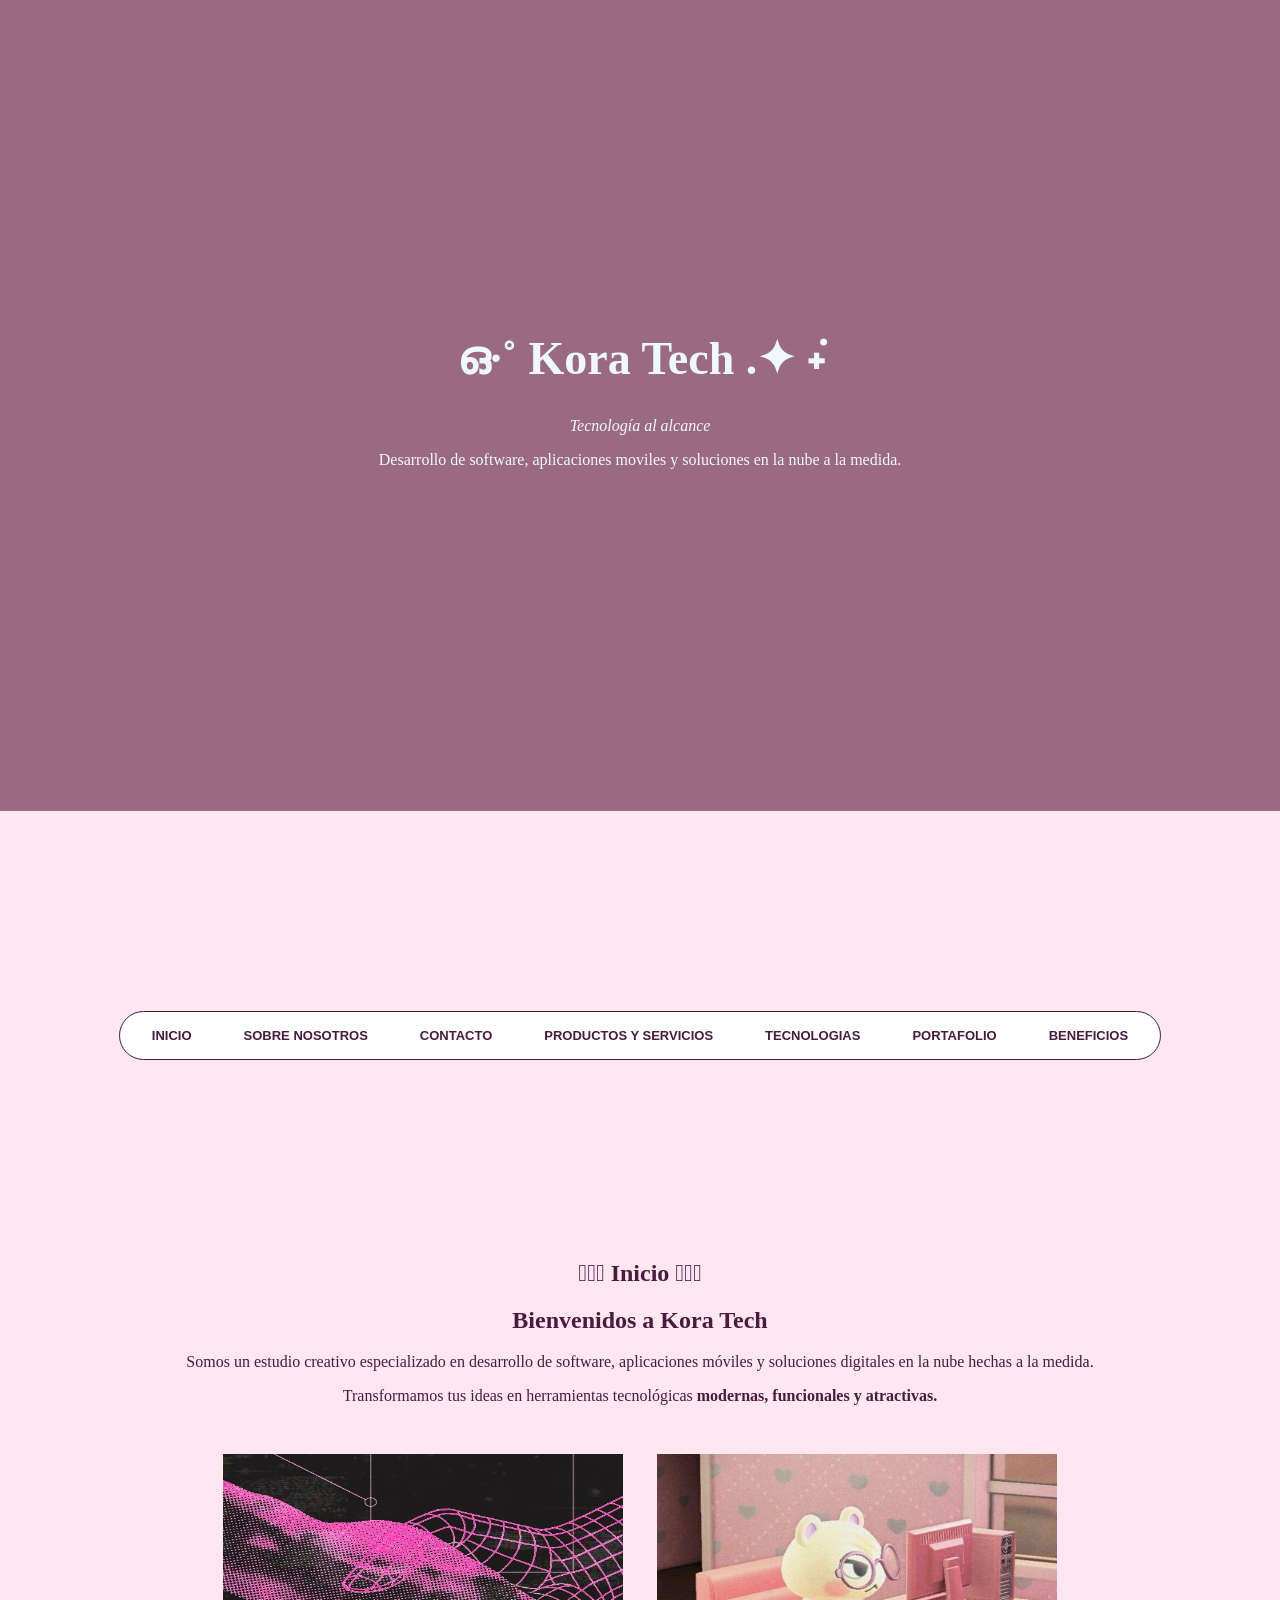
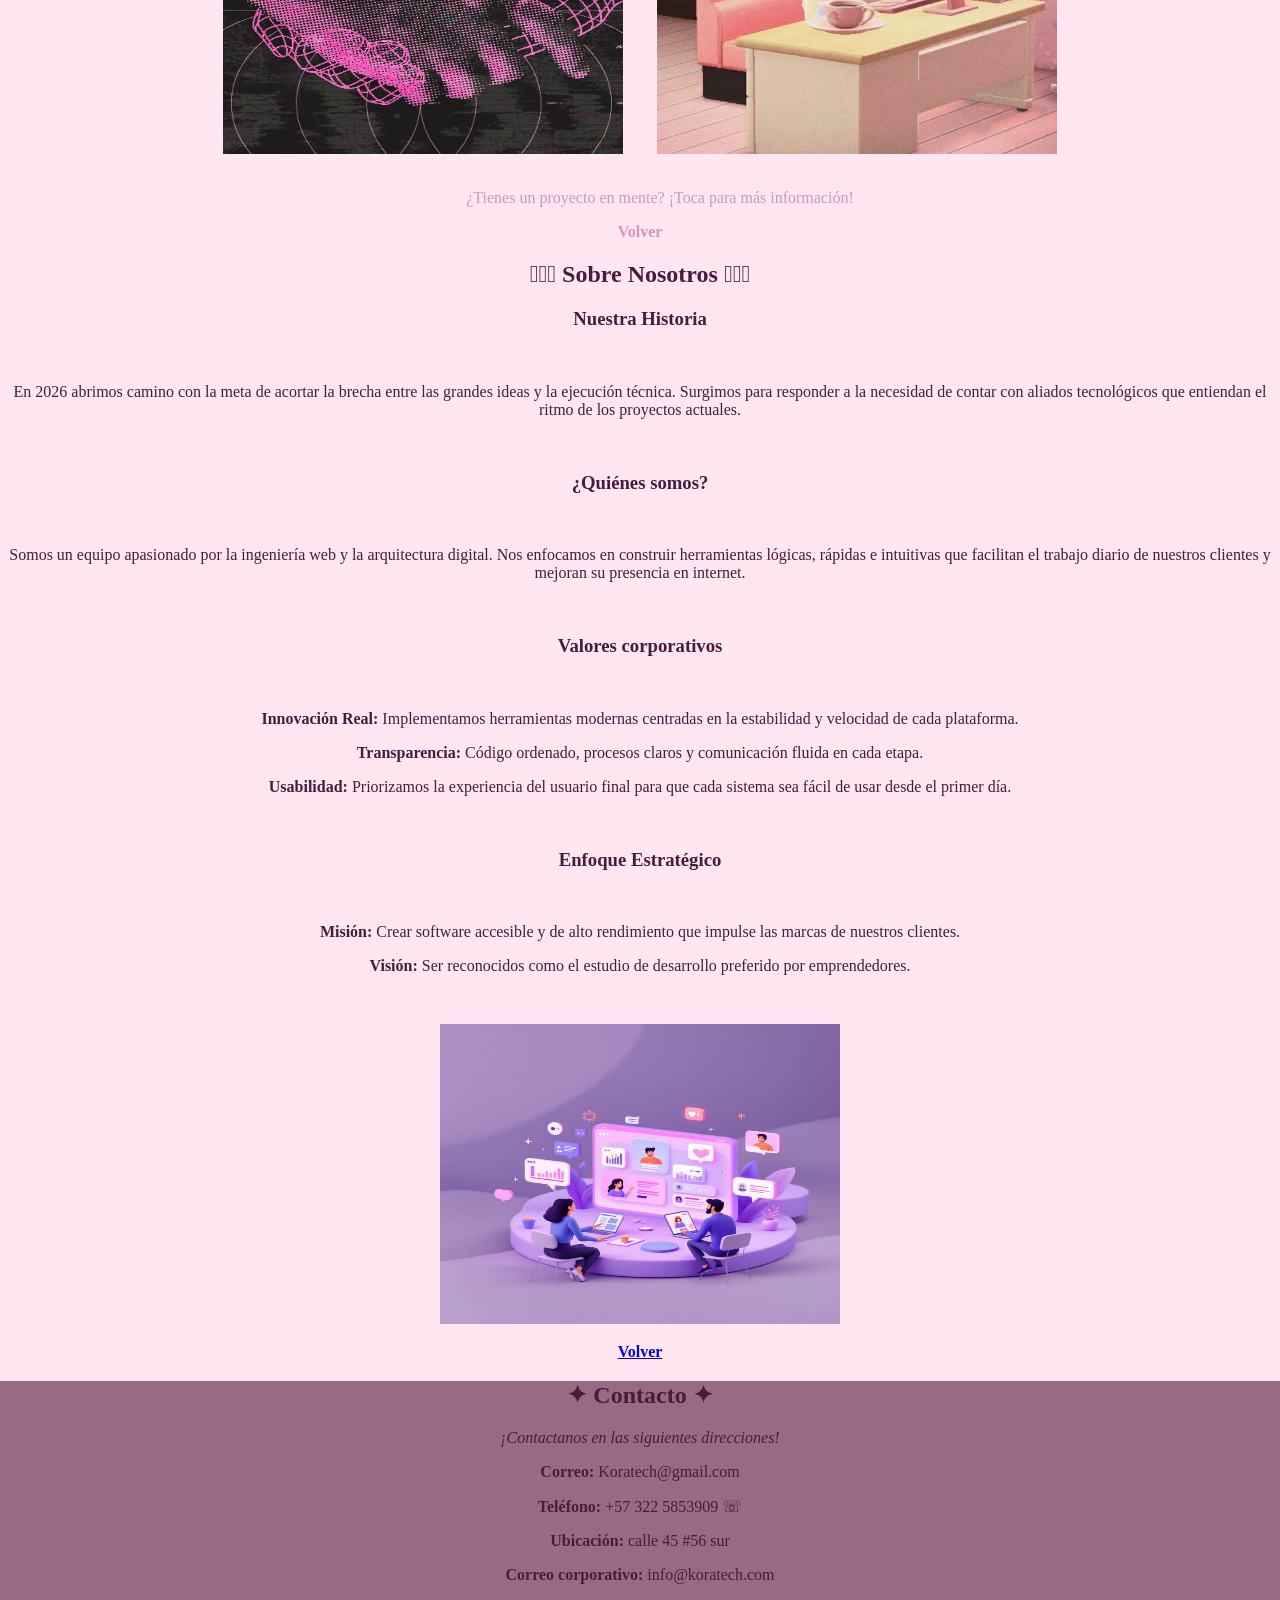
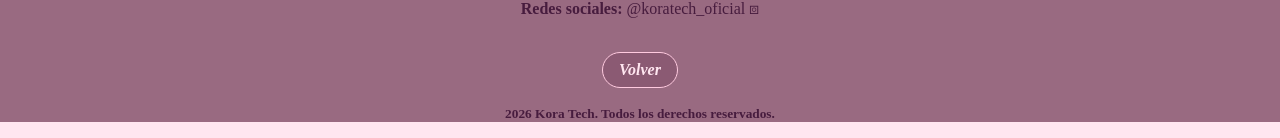
<file: index.html>
<!DOCTYPE html>
<html lang="es">
<head>
    <meta charset="UTF-8">
    <meta name="viewport" content="width=device-width, initial-scale=1.0">
    <title>ഒ·˚ Kora Tech  .✦ ݁˖</title>
    <link rel="stylesheet" href="style.css">
</head>
<body>
    <header id="top">
        <h1> ഒ·˚ Kora Tech  .✦ ݁˖</h1>
        <p> <i>Tecnología al alcance</i></p>
        <p>Desarrollo de software, aplicaciones moviles y soluciones en la nube a la medida.</p> <br>
    </header>
        
        <nav>
            <ul>
                <li><a href="#inicio"> Inicio</a></li>
                <li><a href="#nosotros">Sobre Nosotros</a></li>
                <li><a href="#contacto">Contacto</a></li>
                <li><a href="servicios.html" target="_blank">Productos y Servicios</a></li>
                <li><a href="tecnologias.html" target="_blank">Tecnologias</a></li>
                <li><a href="portafolio.html" target="_blank">Portafolio</a></li>
                <li><a href="beneficios.html" target="_blank">Beneficios</a></li>       
            </ul>
        </nav>
    <section id="inicio"> 
        <h2>٠࣪⭑  Inicio ٠࣪⭑</h2> 
        <h2> Bienvenidos a Kora Tech </h2>
        <p>Somos un estudio creativo especializado en desarrollo de software, aplicaciones móviles y soluciones digitales en la nube hechas a la medida.</p>
        <p>Transformamos tus ideas en herramientas tecnológicas <b>modernas, funcionales y atractivas.</b></p> <br>
        <span>

        </span>
            <img src="imgs/iniciooo.jpg" alt="" >
        <span>
             <img src="imgs/inicioppp.jpg" alt=""> 
        </span>
        <ul>
            <li><a href="#contacto"> ¿Tienes un proyecto en mente? ¡Toca para más información! </a></li>
        </ul>
       
    <a href="#top"><b>Volver</b></a>
    </section>
        
    <section id="nosotros"> 
        <h2>٠࣪⭑ Sobre Nosotros ٠࣪⭑</h2>

        <h3><b>Nuestra Historia</b></h3> <br>
        <p>En 2026 abrimos camino con la meta de acortar la brecha entre las grandes ideas y la ejecución técnica. Surgimos para responder a la necesidad de contar con aliados tecnológicos que entiendan el ritmo de los proyectos actuales.</p> <br>
        <h3><b>¿Quiénes somos?</b></h3> <br>
        <p>Somos un equipo apasionado por la ingeniería web y la arquitectura digital. Nos enfocamos en construir herramientas lógicas, rápidas e intuitivas que facilitan el trabajo diario de nuestros clientes y mejoran su presencia en internet.</p> <br>
        <h3><b>Valores corporativos</b></h3> <br>
        <p><b>Innovación Real:</b> Implementamos herramientas modernas centradas en la estabilidad y velocidad de cada plataforma.</p>
        <p><b>Transparencia:</b> Código ordenado, procesos claros y comunicación fluida en cada etapa.</p>
        <p><b>Usabilidad:</b> Priorizamos la experiencia del usuario final para que cada sistema sea fácil de usar desde el primer día.</p> <br>
        <h3><b>Enfoque Estratégico</b></h3><br>
        <p><b>Misión:</b> Crear software accesible y de alto rendimiento que impulse las marcas de nuestros clientes.</p> 
        <p><b>Visión:</b> Ser reconocidos como el estudio de desarrollo preferido por emprendedores.</p> <br>
           <img src="imgs/innicioo.jpg" alt=""> <br>

       
    <a href="#top"><b>Volver</b></a>
    </section>

    <footer id="contacto">
<section class="footer">
     <h2>✦ Contacto ✦</h2>
        <p> <i>¡Contactanos en las siguientes direcciones!</i></p> 
        <p><b>Correo:</b> Koratech@gmail.com</p> 
        <p><b>Teléfono:</b> +57 322 5853909 ☏ </p>
        <p><b>Ubicación:</b> calle 45 #56 sur</p>
        <p><b>Correo corporativo:</b> info@koratech.com</p>
        <p><b>Redes sociales:</b> @koratech_oficial ⧇ </p>

        <br>
        <a href="#top"><b>Volver</b></a>
        
        <p><small> <b>2026 Kora Tech. Todos los derechos reservados.</b></small></p>
    </footer>
</section>
</body>
</html>
</file>
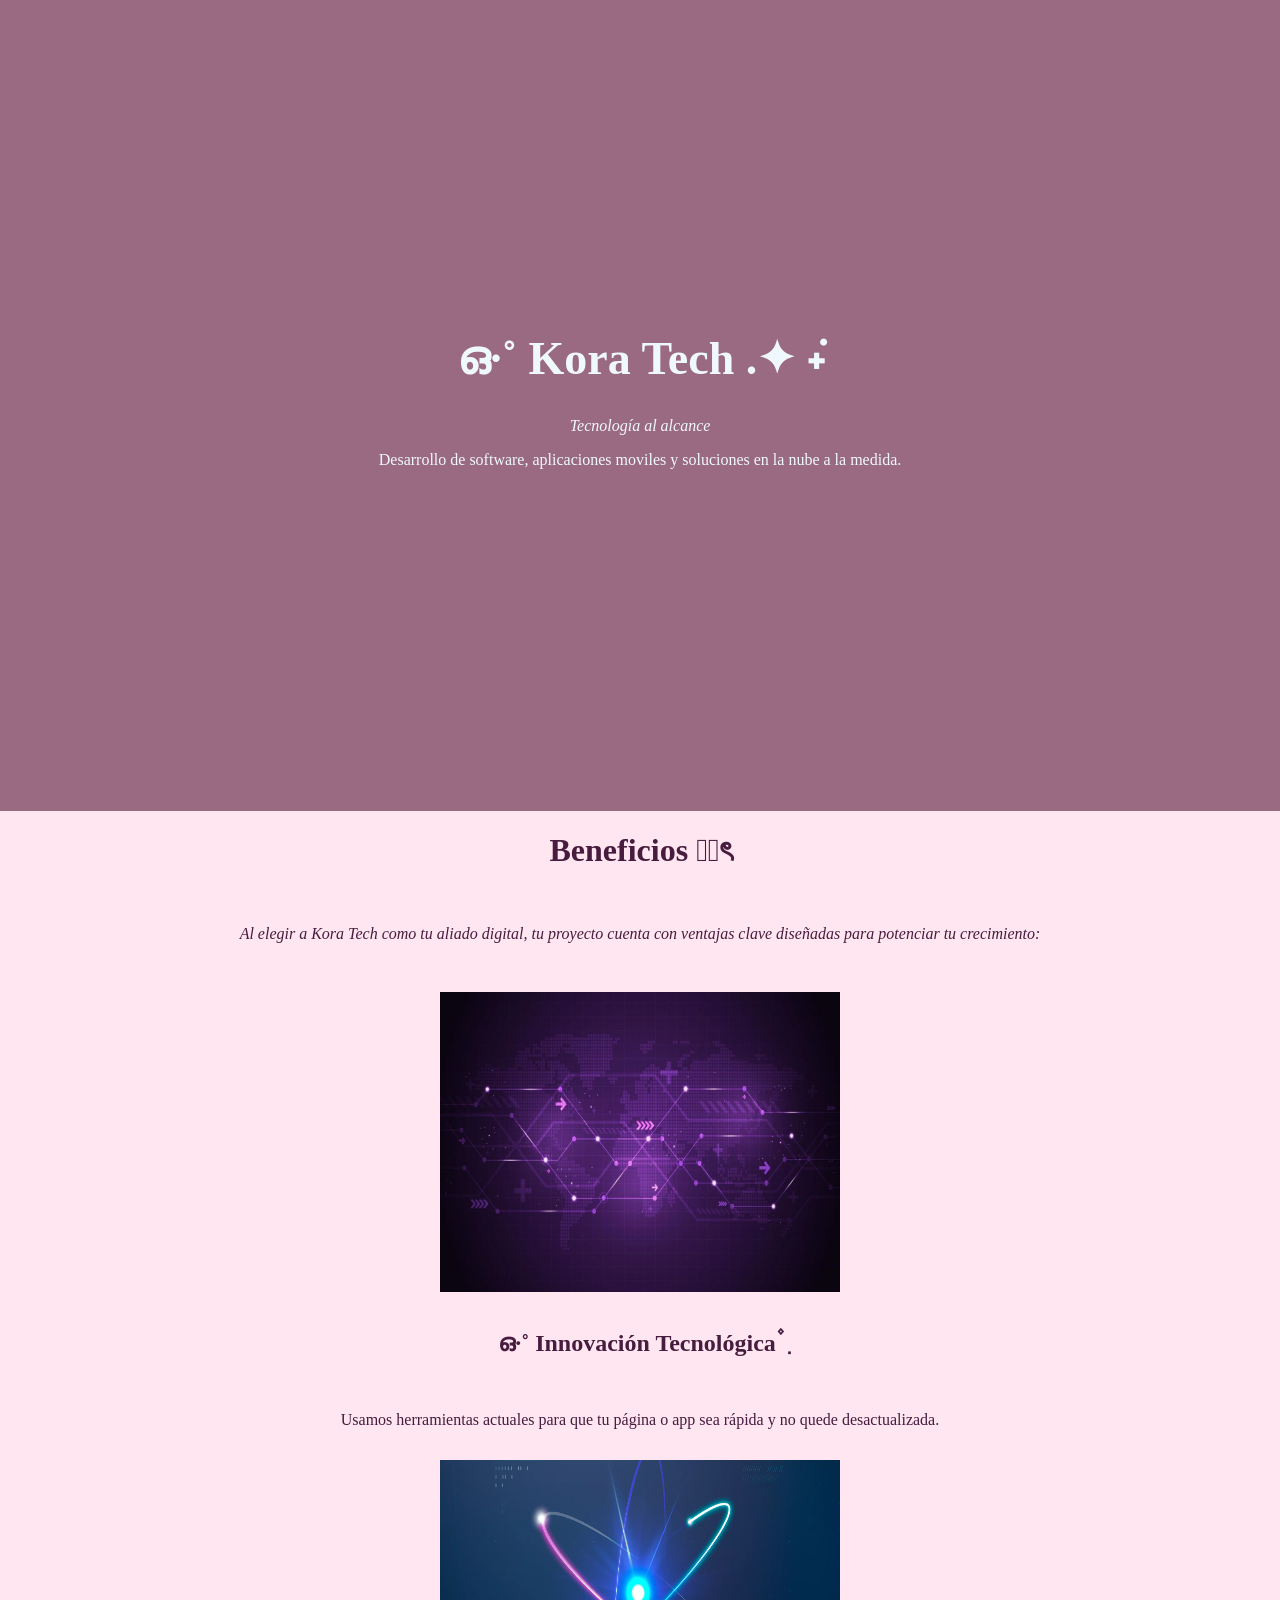
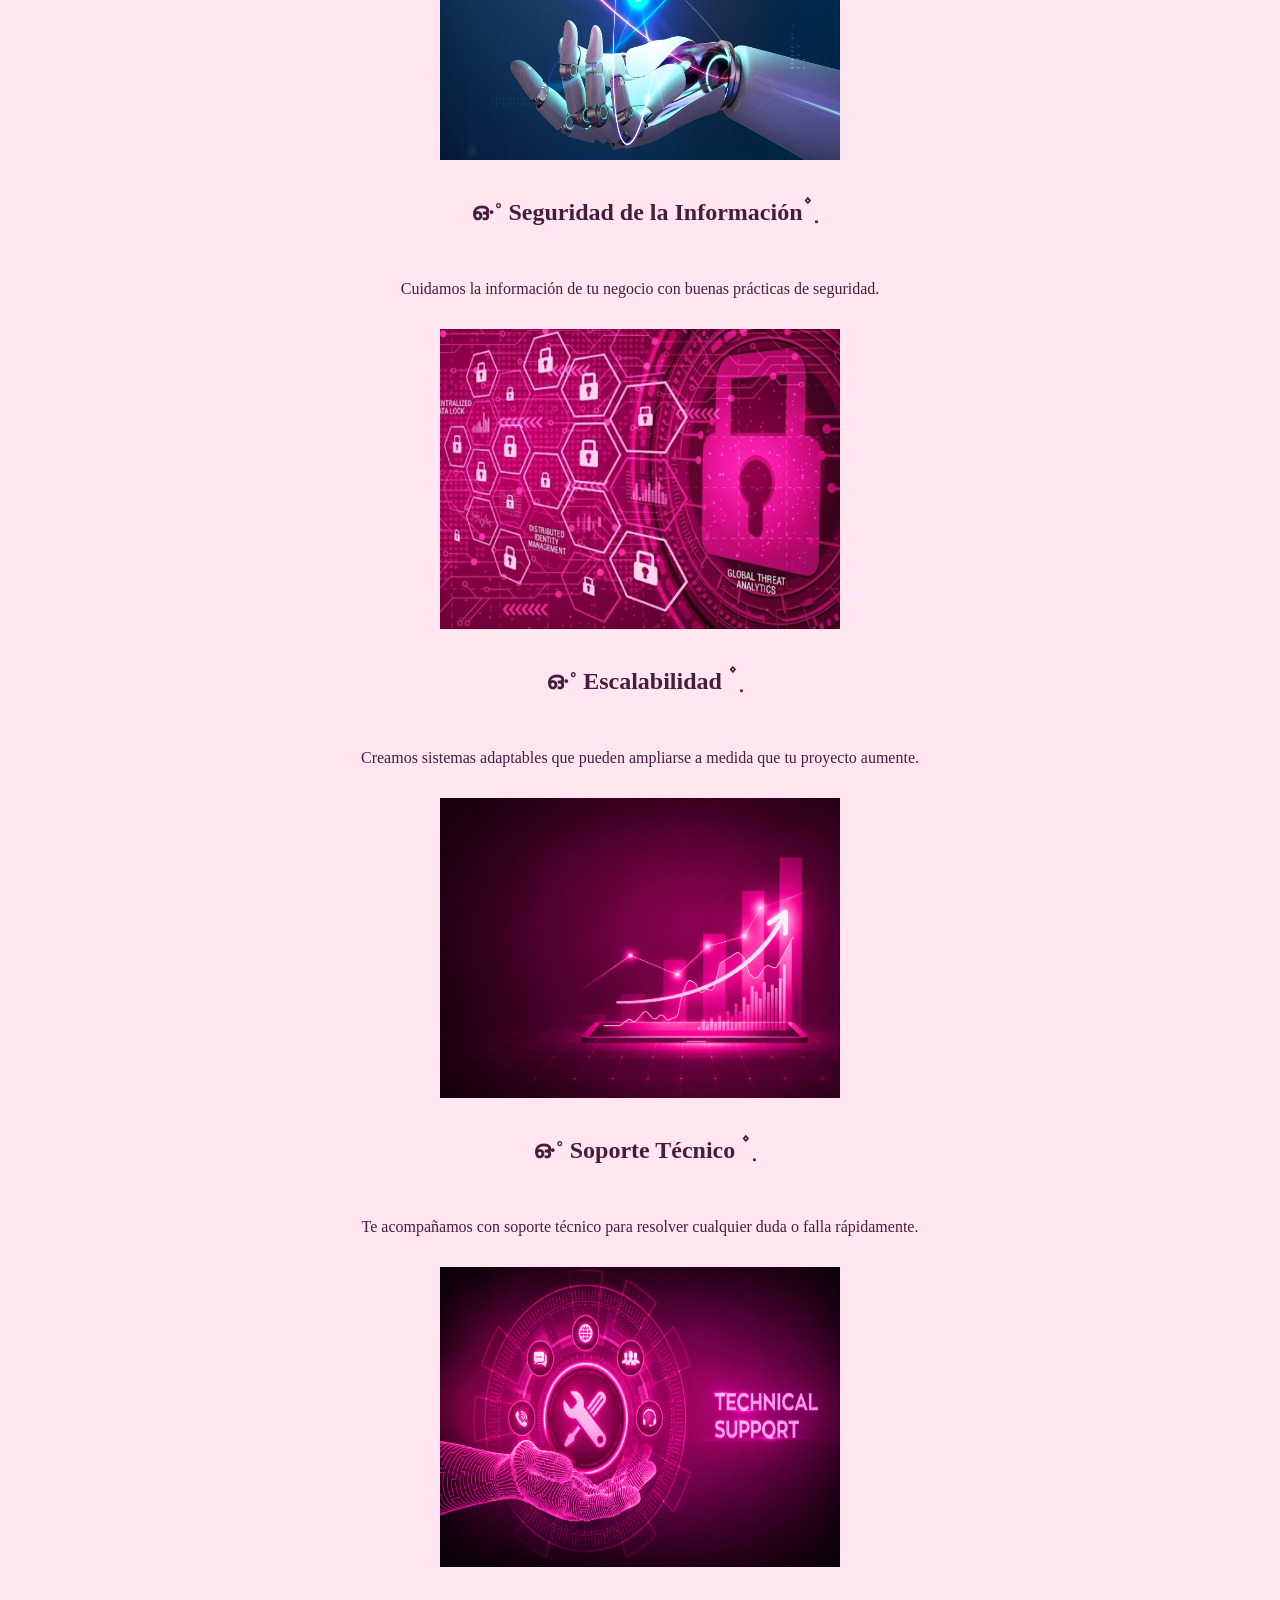
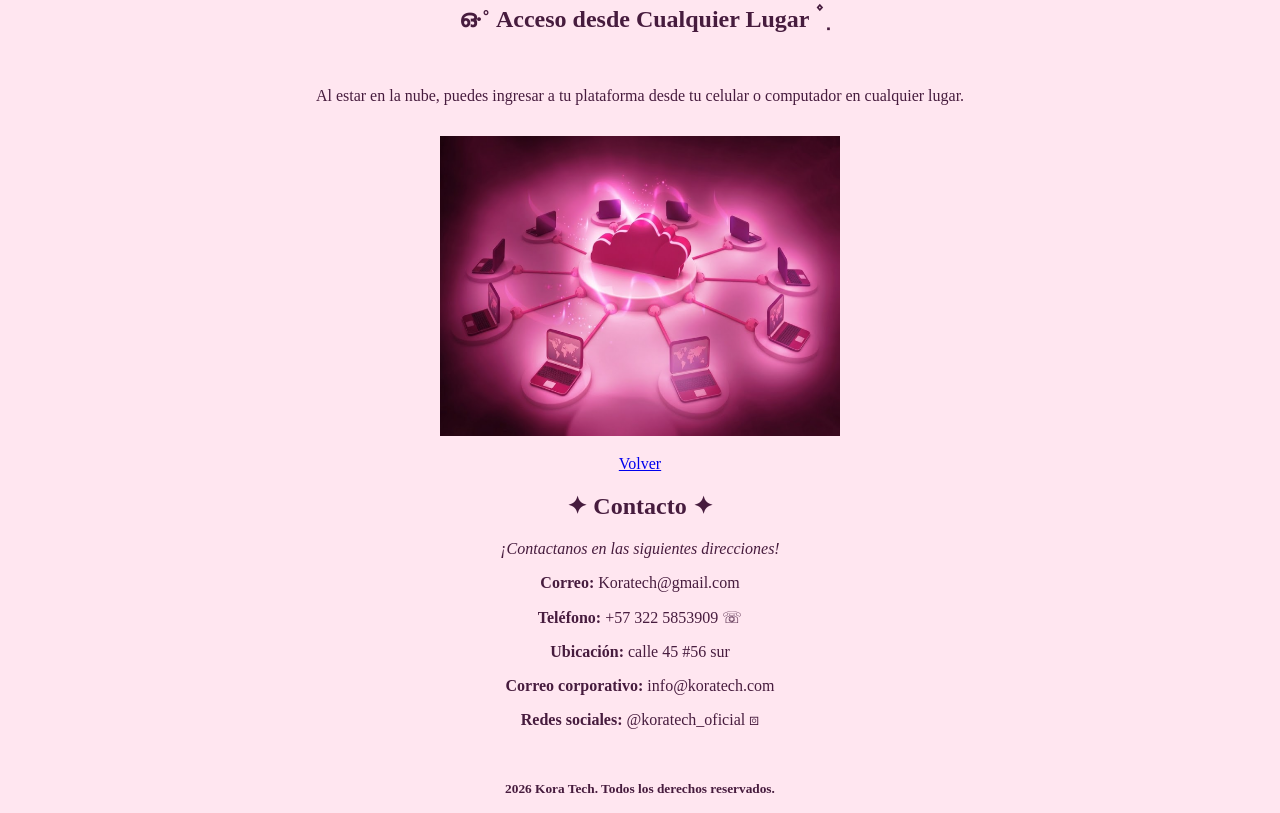
<file: beneficios.html>
<!DOCTYPE html>
<html lang="es">
<head>
    <meta charset="UTF-8">
    <title>Beneficios - Kora Tech</title>
    <link rel="stylesheet" href="style.css">
</head>
<body>
    <header id="top">
        <h1> ഒ·˚ Kora Tech  .✦ ݁˖</h1>
        <p> <i>Tecnología al alcance</i></p>
        <p>Desarrollo de software, aplicaciones moviles y soluciones en la nube a la medida.</p> <br>
    </header>
    
    <h1><b> Beneficios ۶۟ৎ </b></h1> <br>
    <p><i>Al elegir a Kora Tech como tu aliado digital, tu proyecto cuenta con ventajas clave diseñadas para potenciar tu crecimiento:</i></p> <br>
     <img src="imgs/6e30cfcd81f32ca85ea47aa57c301135.jpg" alt=""> <br>
<section>
     <h2>ഒ·˚ Innovación Tecnológica۫ ׅ</h2> <br>
     <p>Usamos herramientas actuales para que tu página o app sea rápida y no quede desactualizada.</p>
     <img src="imgs/innovacion-tecnologica-1.jpg.webp" alt="">

     <h2>ഒ·˚ Seguridad de la Información۫ ׅ</h2> <br>
     <p>Cuidamos la información de tu negocio con buenas prácticas de seguridad.</p>
     <img src="imgs/prrrr.png" alt="">

     <h2>ഒ·˚ Escalabilidad ۫ ׅ </h2> <br>
     <p>Creamos sistemas adaptables que pueden ampliarse a medida que tu proyecto aumente.</p>
     <img src="imgs/Escalabilidad.png" alt=""> 

     <h2>ഒ·˚ Soporte Técnico ۫ ׅ</h2> <br>
     <p>Te acompañamos con soporte técnico para resolver cualquier duda o falla rápidamente.</p>
     <img src="imgs/soporte tecniv.png" alt="">

     <h2>ഒ·˚ Acceso desde Cualquier Lugar ۫ ׅ</h2> <br>
     <p>Al estar en la nube, puedes ingresar a tu plataforma desde tu celular o computador en cualquier lugar.</p>
     <img src="imgs/Cualquier luga .png" alt="">

</section>
    <a href="index.html">Volver</a>
<footer id="contacto">
     <h2>✦ Contacto ✦</h2>
        <p> <i>¡Contactanos en las siguientes direcciones!</i></p> 
        <p><b>Correo:</b> Koratech@gmail.com</p> 
        <p><b>Teléfono:</b> +57 322 5853909 ☏ </p>
        <p><b>Ubicación:</b> calle 45 #56 sur</p>
        <p><b>Correo corporativo:</b> info@koratech.com</p>
        <p><b>Redes sociales:</b> @koratech_oficial ⧇ </p>
        <br>  
        <p><small> <b>2026 Kora Tech. Todos los derechos reservados.</b></small></p>
</footer>
</body>
</html>
</file>
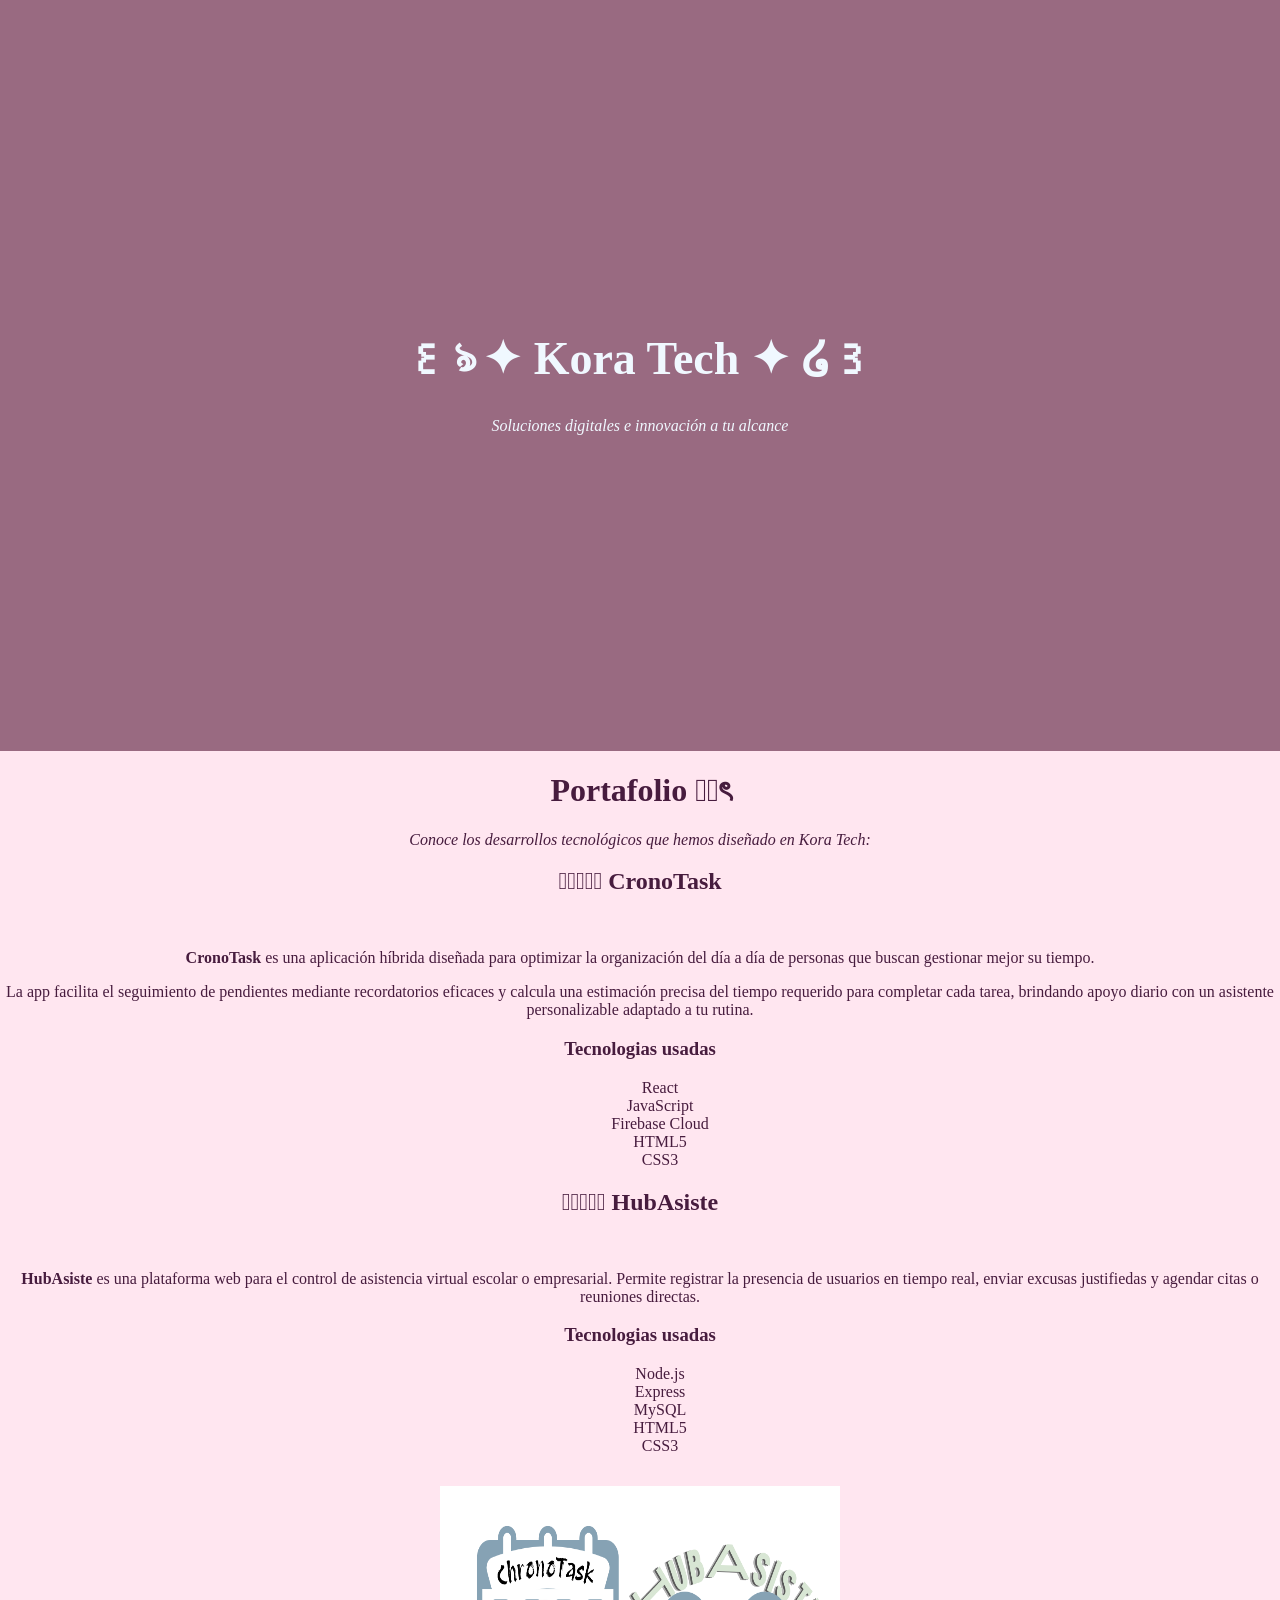
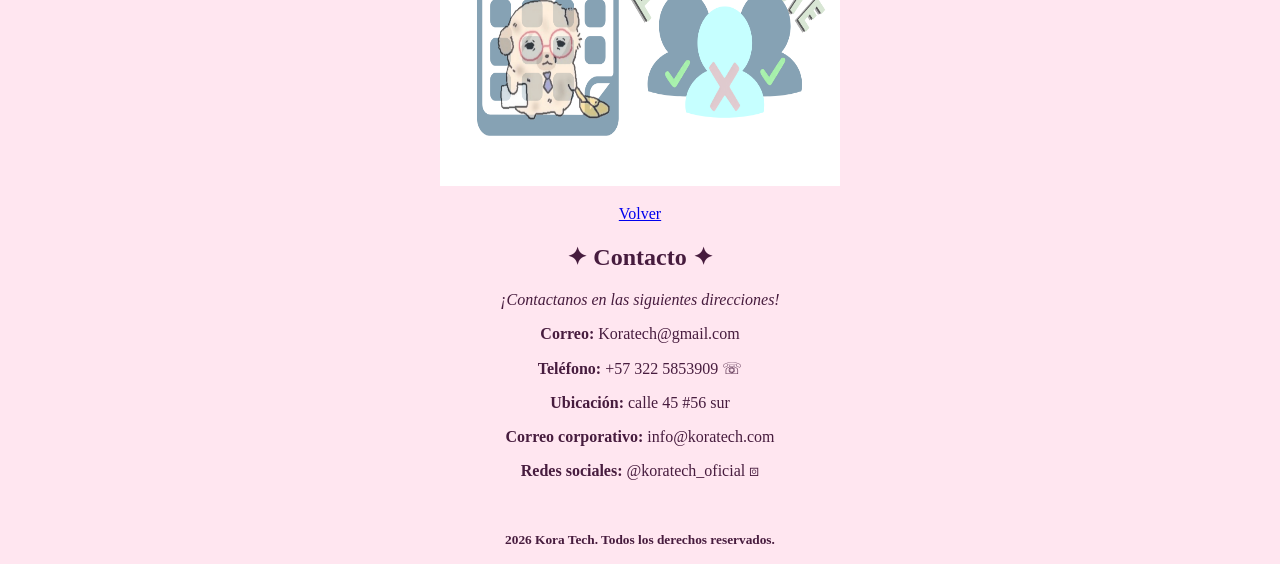
<file: portafolio.html>
<!DOCTYPE html>
<html lang="es">
<head>
    <meta charset="UTF-8">
    <title>Portafolio - Kora Tech</title>
    <link rel="stylesheet" href="style.css">
</head>
<body>
    <header>
        <h1>꒰ঌ ✦ Kora Tech ✦ ໒꒱</h1>
        <p><i>Soluciones digitales e innovación a tu alcance</i></p>
    </header>
    <h1><b> Portafolio ۶۟ৎ </b></h1>
    <p><i>Conoce los desarrollos tecnológicos que hemos diseñado en Kora Tech:</i></p>
    <section class="li">    
    <h2>ֺּׅ𓏽⑅ CronoTask </h2> <br>
    <p><b>CronoTask</b>    es una aplicación híbrida diseñada para optimizar la organización del día a día de personas que buscan gestionar mejor su tiempo.</p>
    <p>La app facilita el seguimiento de pendientes mediante recordatorios eficaces y calcula una estimación precisa del tiempo requerido para completar cada tarea, brindando apoyo diario con un asistente personalizable adaptado a tu rutina.</p>
    <h3>Tecnologias usadas</h3>
    <ul>
        <li>React</li>
        <li>JavaScript</li>
        <li>Firebase Cloud</li>
        <li>HTML5</li>
        <li>CSS3</li>
    </ul>
    <h2>ֺּׅ𓏽⑅ HubAsiste</h2> <br>
    <p><b>HubAsiste</b> es una plataforma web para el control de asistencia virtual escolar o empresarial. Permite registrar la presencia de usuarios en tiempo real, enviar excusas justifiedas y agendar citas o reuniones directas.</p>
    <h3>Tecnologias usadas</h3>
    <ul>
        <li>Node.js</li>
        <li>Express</li>
        <li>MySQL</li>
        <li>HTML5</li>
        <li>CSS3</li> 
    </ul>
</section>
    <img src="imgs/ChronoTask.png" alt=""> <br>
    <a href="index.html">Volver</a>
<footer id="contacto">
     <h2>✦ Contacto ✦</h2>
        <p> <i>¡Contactanos en las siguientes direcciones!</i></p> 
        <p><b>Correo:</b> Koratech@gmail.com</p> 
        <p><b>Teléfono:</b> +57 322 5853909 ☏ </p>
        <p><b>Ubicación:</b> calle 45 #56 sur</p>
        <p><b>Correo corporativo:</b> info@koratech.com</p>
        <p><b>Redes sociales:</b> @koratech_oficial ⧇ </p>

        <br>
        
        <p><small> <b>2026 Kora Tech. Todos los derechos reservados.</b></small></p>
</footer>
</body>
</html>
</file>
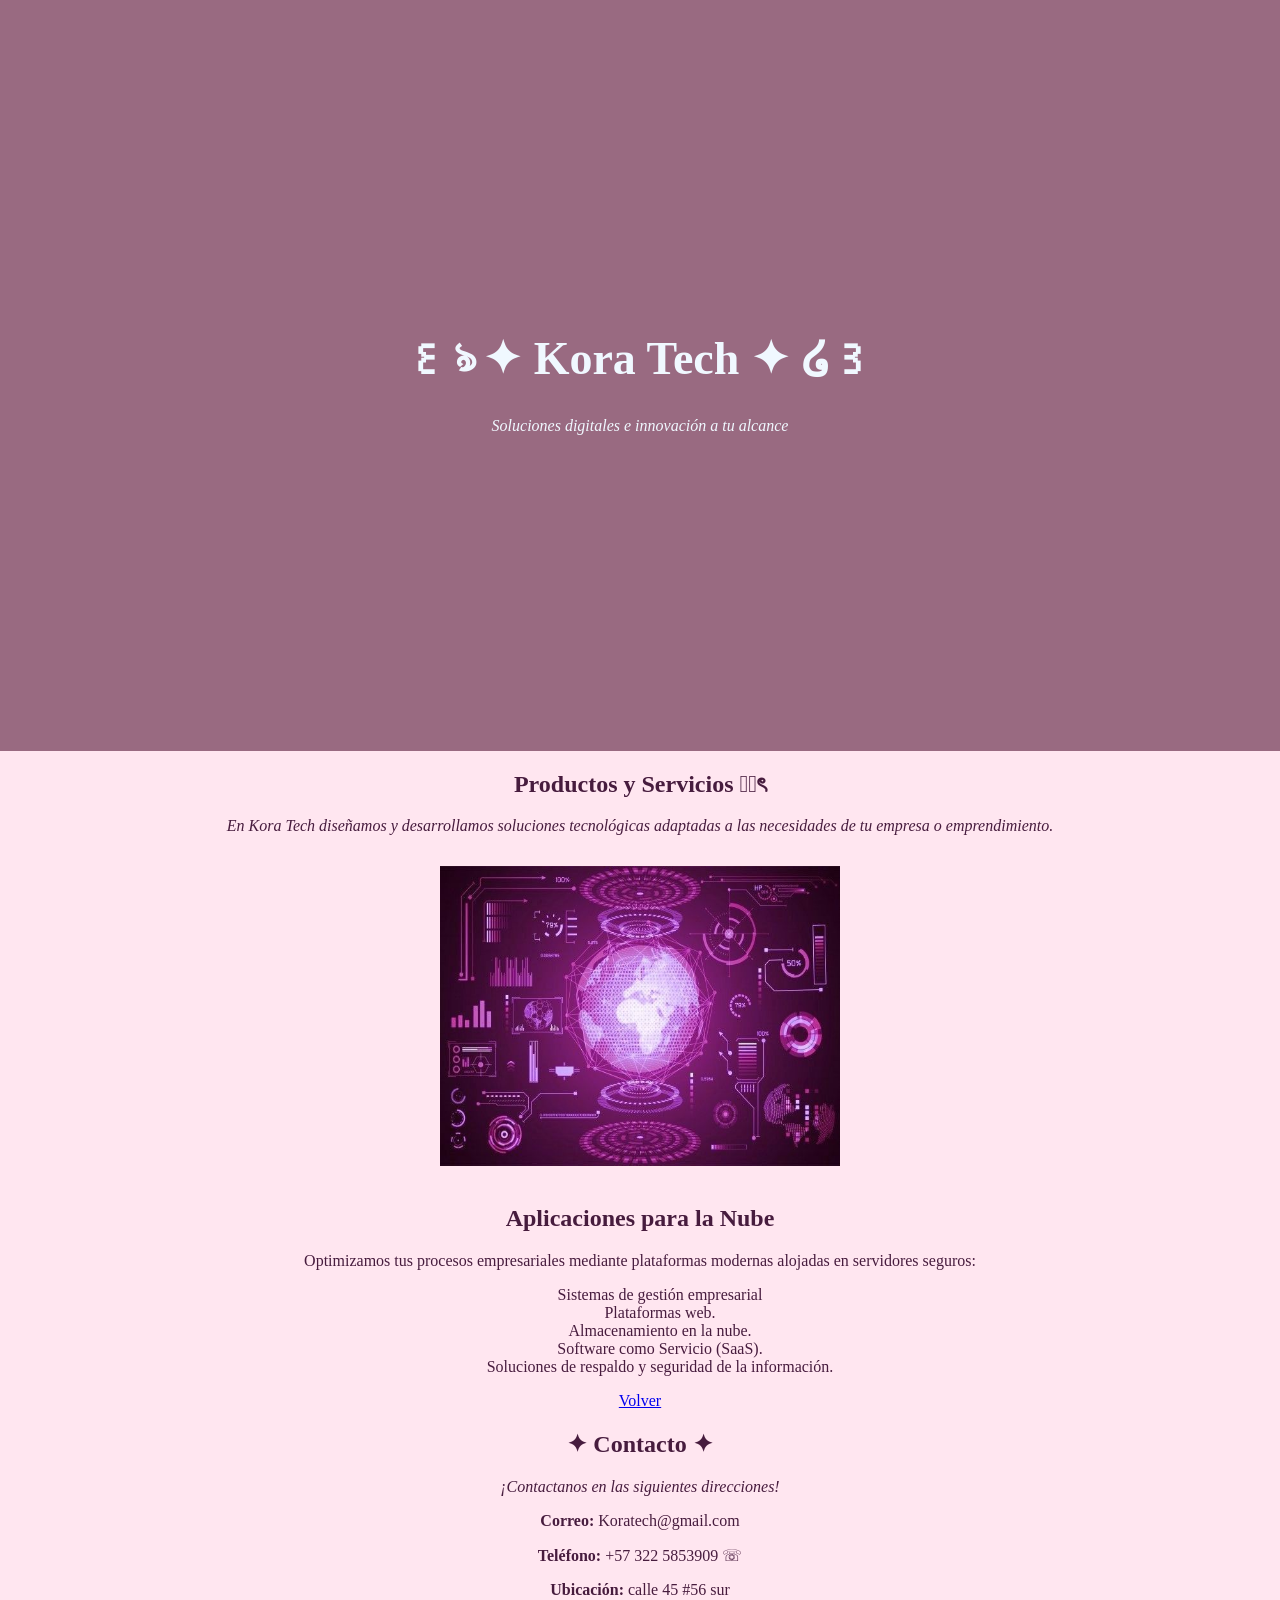
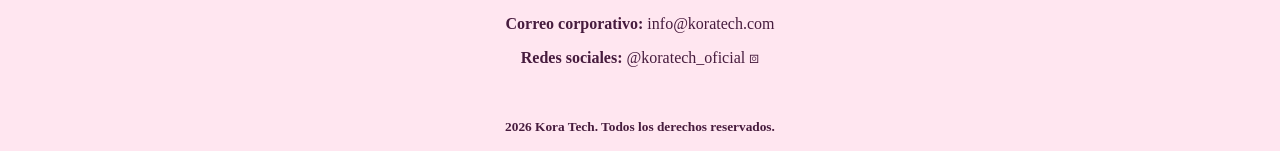
<file: servicios.html>
<!DOCTYPE html>
<html lang="es">
<head>
    <meta charset="UTF-8">
    <title>Productos y Servicios - Kora Tech</title>
    <link rel="stylesheet" href="style.css">
</head>
<body>
         
<header>
        <h1>꒰ঌ ✦ Kora Tech ✦ ໒꒱</h1>
        <p><i>Soluciones digitales e innovación a tu alcance</i></p>
    </header>
<section>
            <h2> Productos y Servicios ۶۟ৎ </h2>
            <p> <i>En Kora Tech diseñamos y desarrollamos soluciones tecnológicas adaptadas a las necesidades de tu empresa o emprendimiento.</i></p>
</section>

<section>
    <img src="imgs/8ead6c58e22886f3e42934e84f0c20e4.jpg" alt="">
</section>
<section class="puntos">
   <h2>Aplicaciones para la Nube</h2> 
   <p>Optimizamos tus procesos empresariales mediante plataformas modernas alojadas en servidores seguros:</p> 
<ul>
    <li>Sistemas de gestión empresarial</li> 
    <li>Plataformas web.</li> 
    <li>Almacenamiento en la nube.</li>
    <li>Software como Servicio (SaaS).</li>
    <li>Soluciones de respaldo y seguridad de la información.</li>
</ul>

<section>

    <a href="index.html">Volver</a>
   
<footer id="contacto">
     <h2>✦ Contacto ✦</h2>
        <p> <i>¡Contactanos en las siguientes direcciones!</i></p> 
        <p><b>Correo:</b> Koratech@gmail.com</p> 
        <p><b>Teléfono:</b> +57 322 5853909 ☏ </p>
        <p><b>Ubicación:</b> calle 45 #56 sur</p>
        <p><b>Correo corporativo:</b> info@koratech.com</p>
        <p><b>Redes sociales:</b> @koratech_oficial ⧇ </p>

        <br>
        
        <p><small> <b>2026 Kora Tech. Todos los derechos reservados.</b></small></p>
</footer>
</body>
</html>
</file>
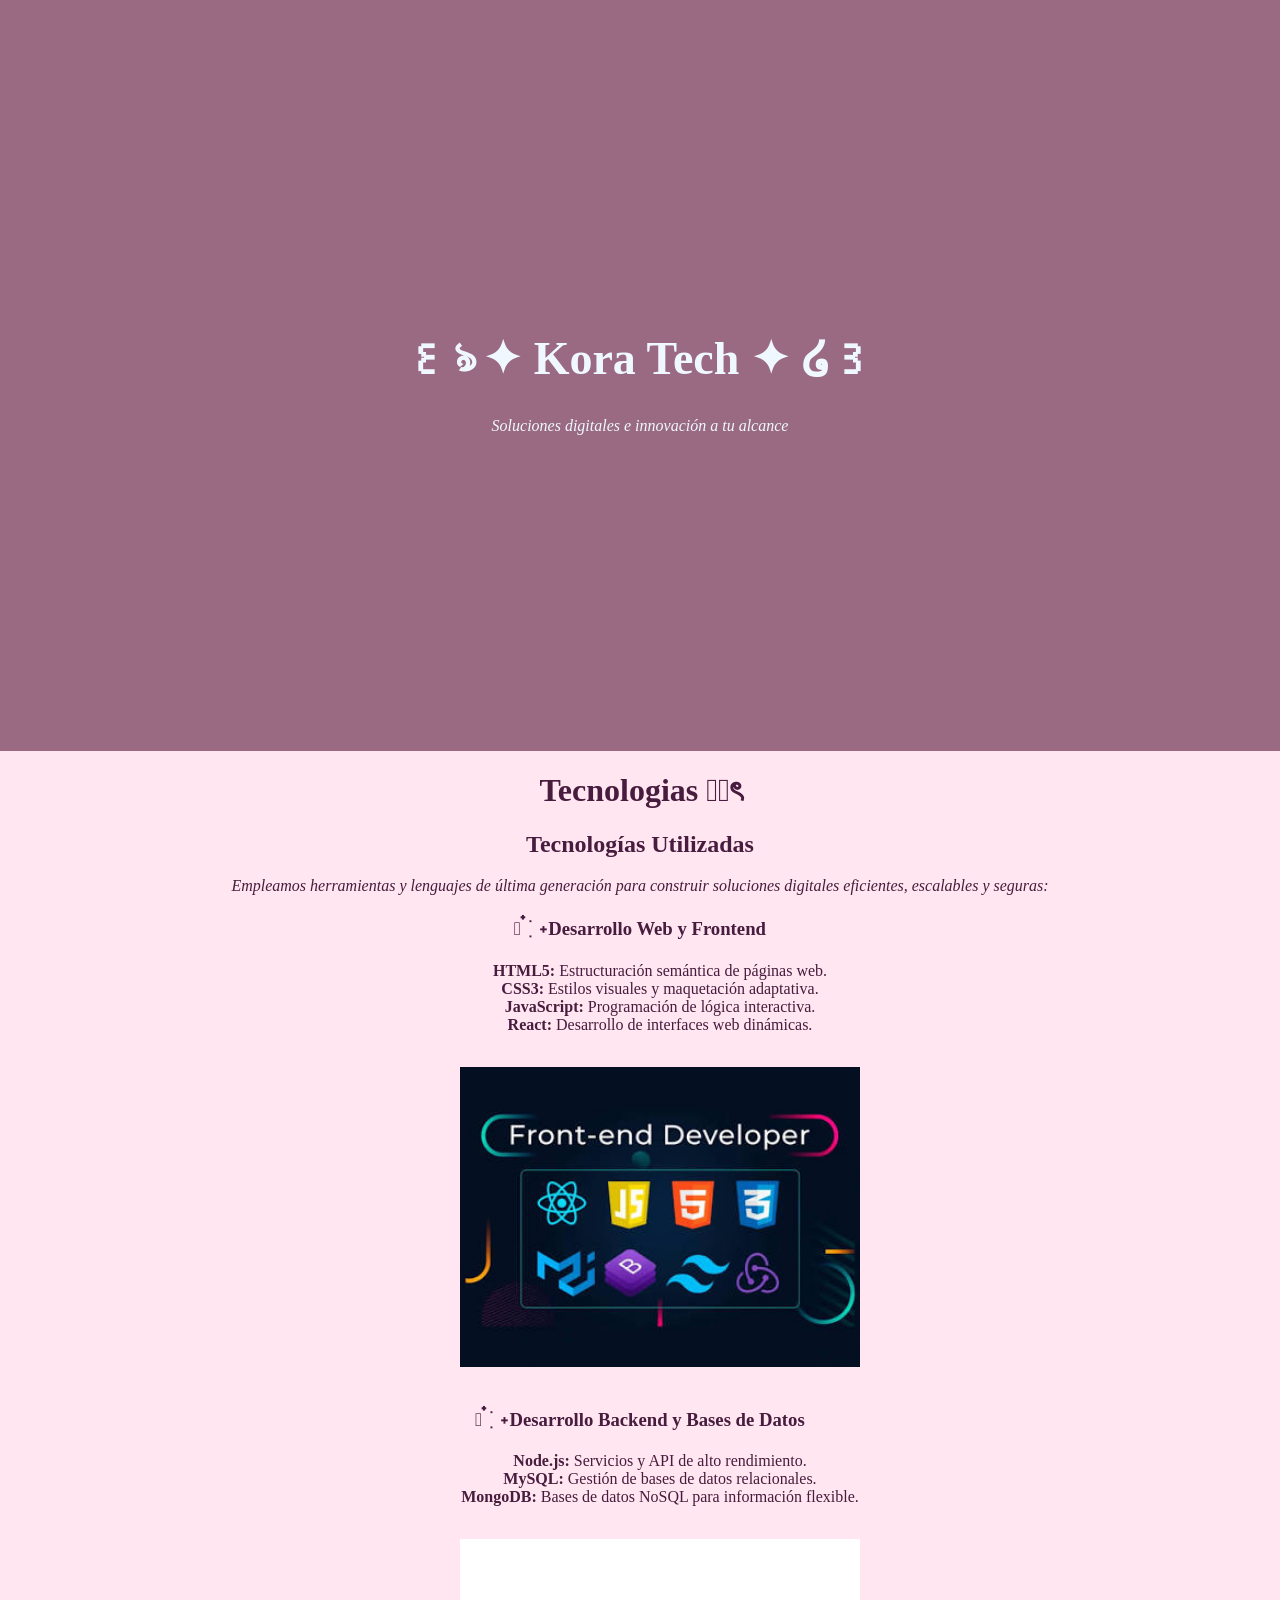
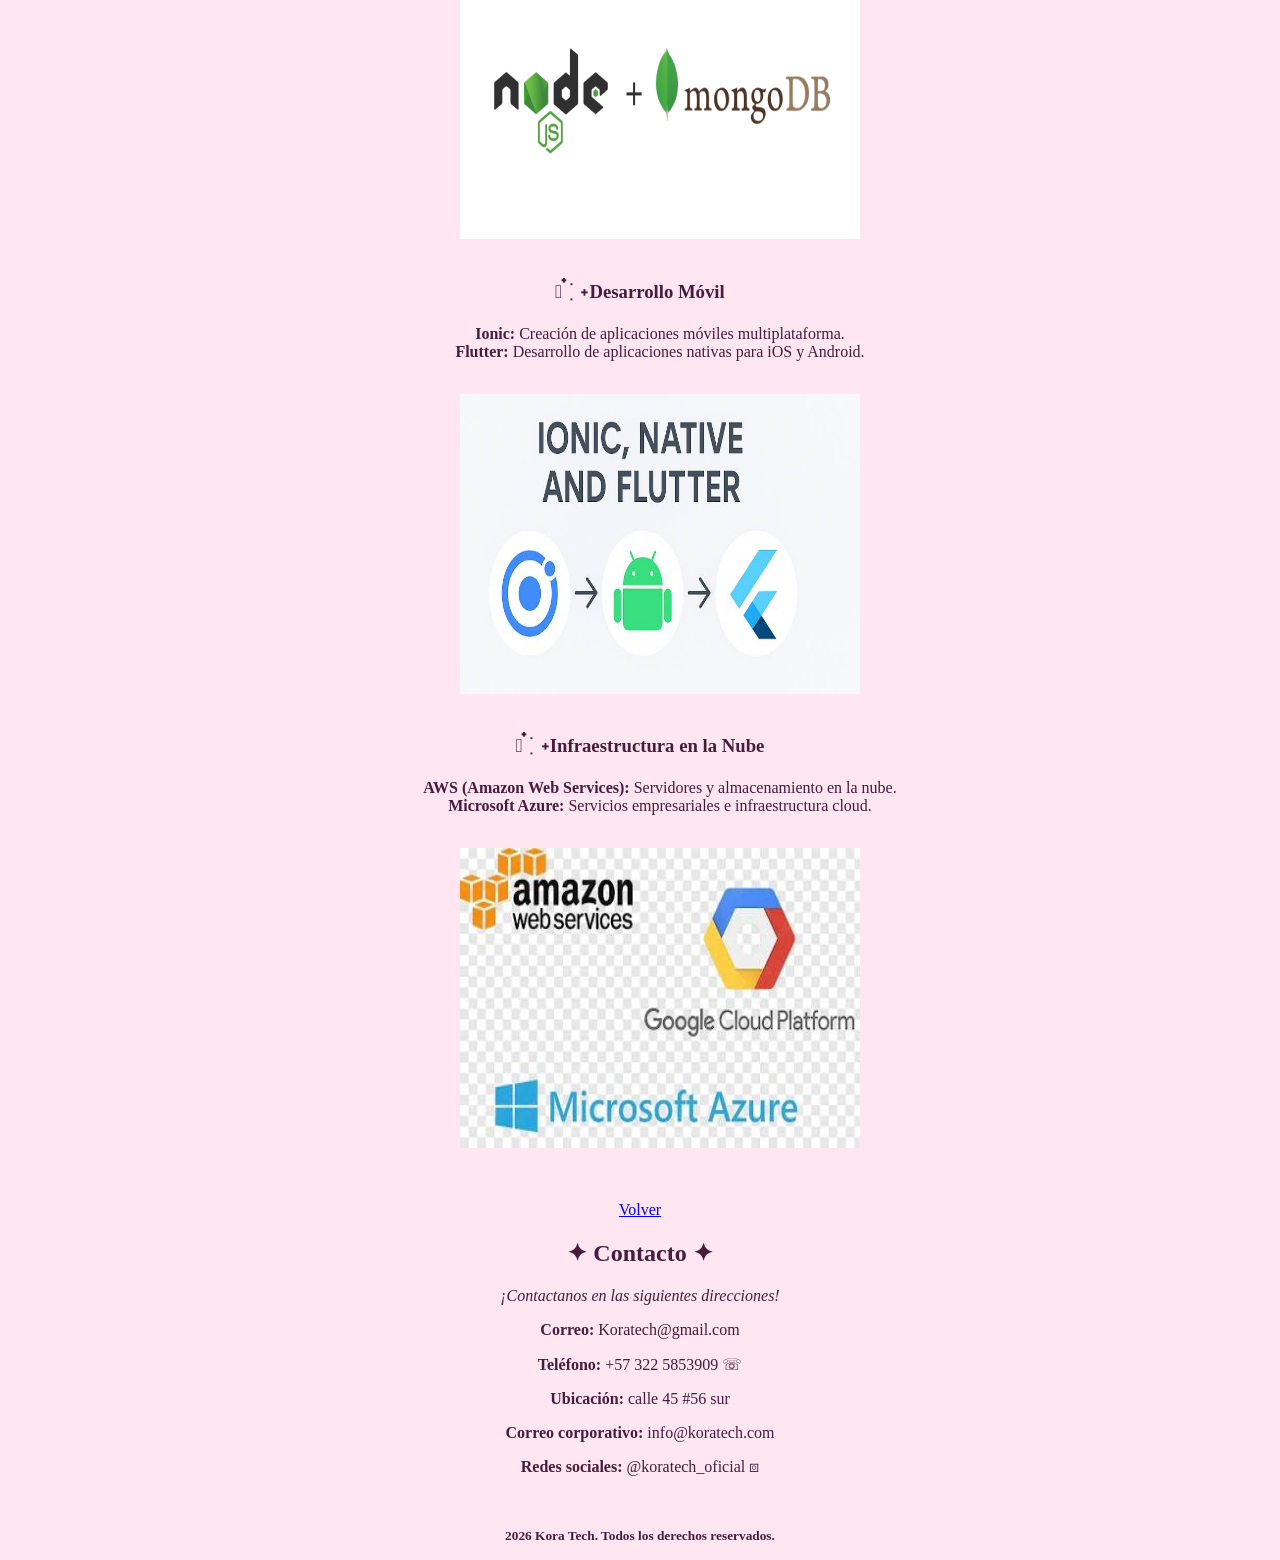
<file: tecnologias.html>
<!DOCTYPE html>
<html lang="es">
<head>
    <meta charset="UTF-8">
    <title>Tecnologias - Kora Tech</title>
    <link rel="stylesheet" href="style.css">
</head>
<body>
    <header>
        <h1>꒰ঌ ✦ Kora Tech ✦ ໒꒱</h1>
        <p><i>Soluciones digitales e innovación a tu alcance</i></p>
    </header>
    <h1><b> Tecnologias ۶۟ৎ </b></h1>
    
        <section>
            <h2> Tecnologías Utilizadas </h2>
            <p><i>Empleamos herramientas y lenguajes de última generación para construir soluciones digitales eficientes, escalables y seguras:</i></p>
        </section>

        <section class="tecpuntos">
            <h3>𓏲 ๋࣭ ࣪ ˖Desarrollo Web y Frontend</h3>
            <ul>
                <li><b>HTML5:</b> Estructuración semántica de páginas web.</li>
                <li><b>CSS3:</b> Estilos visuales y maquetación adaptativa.</li>
                <li><b>JavaScript:</b> Programación de lógica interactiva.</li>
                <li><b>React:</b> Desarrollo de interfaces web dinámicas.</li> <br>
                <img src="imgs/desarrollo we y frontend (2).jpg" alt="">
            </ul>

            <h3>𓏲 ๋࣭ ࣪ ˖Desarrollo Backend y Bases de Datos</h3>
            <ul>
                <li><b>Node.js:</b> Servicios y API de alto rendimiento.</li>
                <li><b>MySQL:</b> Gestión de bases de datos relacionales.</li>
                <li><b>MongoDB:</b> Bases de datos NoSQL para información flexible.</li> <br>
                <img src="imgs/v2-68637ef485bc0db7ccc83043cc38020e_1440w.png" alt="">
                
            </ul>

            <h3>𓏲 ๋࣭ ࣪ ˖Desarrollo Móvil</h3>
            <ul>
                <li><b>Ionic:</b> Creación de aplicaciones móviles multiplataforma.</li>
                <li><b>Flutter:</b> Desarrollo de aplicaciones nativas para iOS y Android.</li> <br>
                <img src="imgs/ionic native flutter.jpg" alt="">
            </ul>

            <h3>𓏲 ๋࣭ ࣪ ˖Infraestructura en la Nube</h3>
            <ul>
                <li><b>AWS (Amazon Web Services):</b> Servidores y almacenamiento en la nube.</li>
                <li><b>Microsoft Azure:</b> Servicios empresariales e infraestructura cloud.</li> <br>
                <img src="imgs/nubee.jpg" alt="">
            </ul>
        </section> <br>
   
    <a href="index.html">Volver</a> 

   <footer id="contacto">
     <h2>✦ Contacto ✦</h2>
        <p> <i>¡Contactanos en las siguientes direcciones!</i></p> 
        <p><b>Correo:</b> Koratech@gmail.com</p> 
        <p><b>Teléfono:</b> +57 322 5853909 ☏ </p>
        <p><b>Ubicación:</b> calle 45 #56 sur</p>
        <p><b>Correo corporativo:</b> info@koratech.com</p>
        <p><b>Redes sociales:</b> @koratech_oficial ⧇ </p>

        <br>
        
        <p><small> <b>2026 Kora Tech. Todos los derechos reservados.</b></small></p>
    </footer>
</body>
</html>
</file>
<file: style.css>
body {
    background-color: #ffe6f0;
    color: #471c3e;
    margin: 0;
    text-align: center;
}
header 
{
    background-color: #996a81;
    color: aliceblue;
    padding: 300px 20px;
    text-align: center;
    font-size: 23px;
    font-weight: 900;
    flex-wrap: wrap;/*Permite que los elementos se acomoden a los dispositivos moviles*/
}

header p 
{
    font-size: 16px;
    font-weight: normal;
    margin-top: 10px;
}

nav 
{
    background-color: #ffffff;
    max-width: max-content;
    margin: 200px auto;
    padding: 6px 10px;
    border-radius: 50px;
    border: 1.5px solid #471c3e;
}

nav ul 
{
    list-style: none;
    padding: 0;
    margin: 0;
    display: flex;
    justify-content: center; /* Centra los elementos horizontalmente */
    align-items: center; /* Centra los elementos verticalmente */
    gap: 8px;
    flex-wrap: wrap;/*Permite que los elementos se acomoden a los dispositivos moviles*/
}

nav ul li 
{
    display: inline-block;
    margin: 0;
}

nav ul li a 
{
    color: #471c3e;
    text-decoration: none;
    font-family: Arial, sans-serif;
    font-size: 13px;
    font-weight: 600;
    text-transform: uppercase;
    padding: 10px 22px;
    border-radius: 40px;
    transition: all 0.2s ease-in-out;
    display: block;
}

nav ul li a:hover,
nav ul li a.activo 
{
    background-color: #996a81;
    color: #ffffff;
}
@media (max-width: 768px)
{
    nav ul li
    {
        flex-direction: column; /*Convierte el menú en una lista vertical*/
        text-align: center;
    }
    nav ul li
    {
        margin: 20px 0;
    }
}
img
{
    width: 400px;
    height: 300px;
    padding: 15px;
}

#inicio
{
    padding: 10px 22px;
    border-radius: 40px;
    color: #471c3e;
    padding: 0;
    text-align: center;
    font-weight: 30;
    justify-content: center;
    flex-wrap: wrap;/*Permite que los elementos se acomoden a los dispositivos moviles*/
ul li 
{ list-style: none;
}
a 
{
    text-decoration: none;
    color: #cf94c2;
}
}
    

.footer
{
     background-color: #996a81;
    a {
         text-decoration: none;
         color: #ffe6f0;
         display: inline-block;
         text-decoration: none;
         color: #ffe6f0;
         background-color: #8b5a73;
         border: 1.5px solid #ffcadf;                /* La margencita que lo envuelve */
         padding: 8px 16px;
         border-radius: 20px;
         font-weight: bold;
         font-style: oblique;
}
}
.puntos
{
    ul li 
    {list-style: none;}
}
.tecpuntos
{
    ul li 
    {
        list-style: none;
    }
}
.li
{
    ul li
    {list-style: none}
}
</file>
